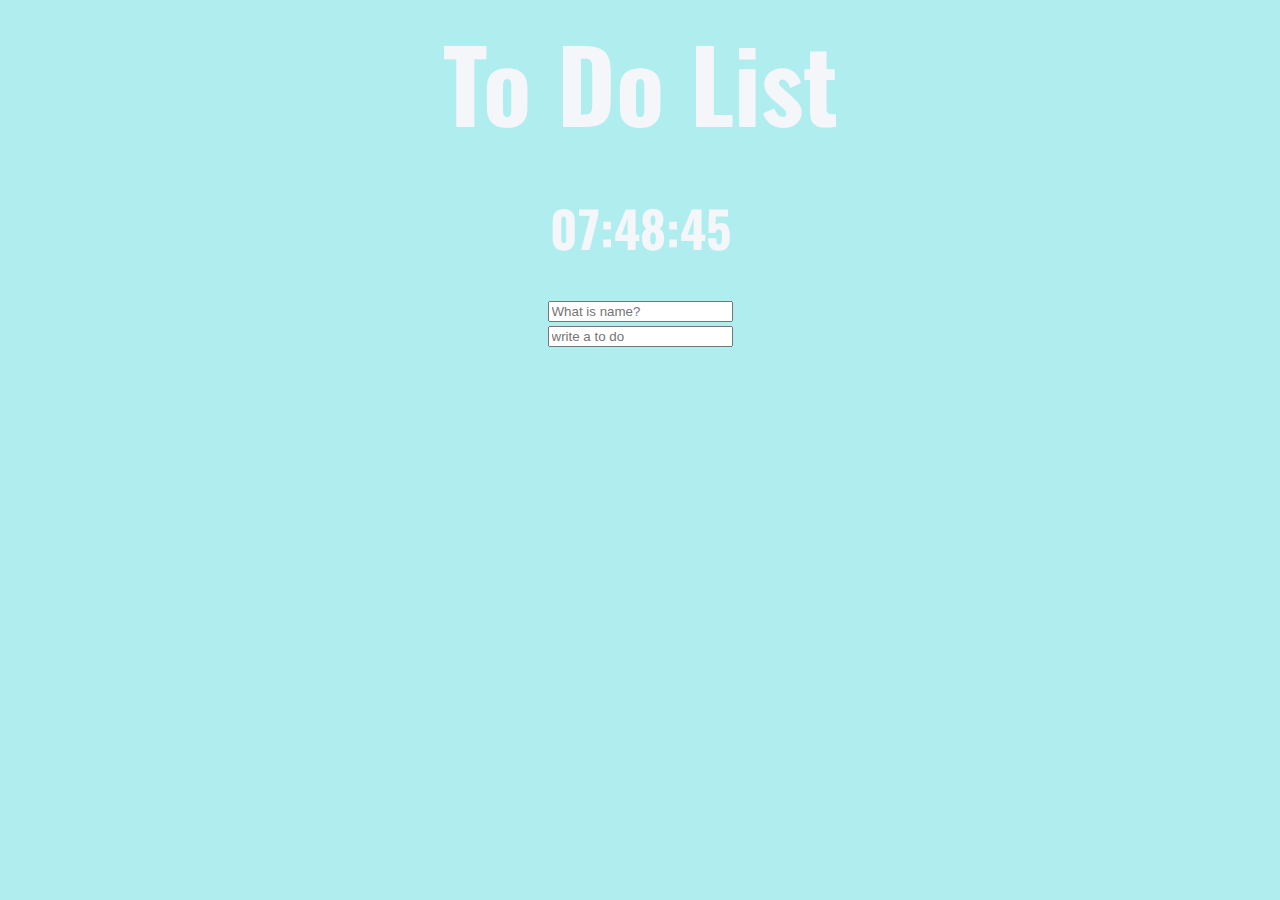
<file: index.html>
<!DOCTYPE html>
<html lang="en">
<head>
    <meta charset="UTF-8">
    <meta name="viewport" content="width=device-width, initial-scale=1.0">
    <title>TodoList</title>
    <link rel="stylesheet" href="Clock/style.css">
    <link rel="preconnect" href="https://fonts.gstatic.com">
<link href="https://fonts.googleapis.com/css2?family=Oswald:wght@600&display=swap" rel="stylesheet">
</head>
<body>
    <div >
        <h1 class="title">To Do List</h1>
    </div>
    <div class="js-clock ">
        <h1>00:00</h1>
    </div>
    <form class="js-form form">
        <input type="text" placeholder="What is name?">
    </form>
    <h4 class="js_grettings grettings"></h4>
    <form class="js-toDoForm">
        <input type="text" placeholder="write a to do">
    </form>
    
    <ul class="js-toDoList">
    </ul>
    <span class="js-weather"></span>
    <script src="Clock/clock.js"></script>
    <script src="Clock/gretting.js"></script>
    <script src="Clock/todo.js"></script>
    <script src="Clock/bg.js"></script>
    <script src="Clock/weather.js"></script>

</body>
</html>
</file>
<file: Clock/style.css>
body {
  color: #f5f6fa;
  display: flex;
  flex-direction: column;
  align-items: center;
  font-family: "Oswald", sans-serif;
}
ul {
  list-style-type: none;
  padding: 0rem;
}

li {
  margin-bottom: 2%;
}

button {
  margin-right: 10px;
}

h1 {
  font-size: 50px;
}

h1.title {
 font-size: 100px;
 margin: 0;
}

h4.grettings {
  font-size: 30px;
  marigin: 0;
}

.form,
.grettings {
  display: none;
}

.showing {
  display: block;
}

@keyframes fadeIn {
  from {
    opacity: 0;
  }
  to {
    opacity: 1;
  }
}

.bgImage {
  position: absolute;
  top: 0;
  left: 0;
  width: 100%;
  height: 100%;
  z-index: -1;
  animation: fadeIn.0.5s linear;
}
</file>
